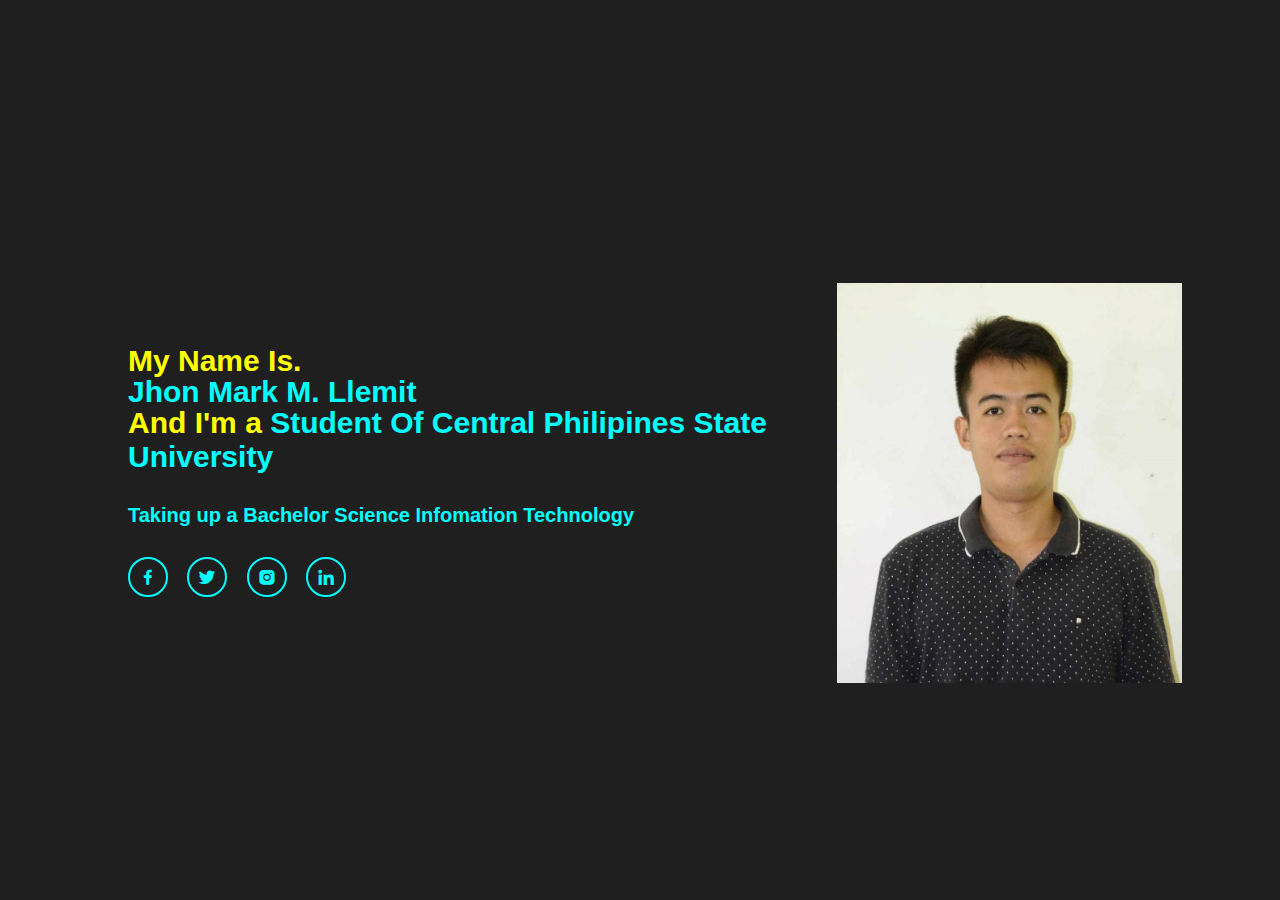
<file: LLEMIT/index.html>
<!DOCTYPE html>
<html lang="en">
<head>
    <meta charset="UTF-8">
    <meta name="viewport" content="width=device-width, initial-scale=1.0">
    <title>Document</title>
    <link href='https://unpkg.com/boxicons@2.1.4/css/boxicons.min.css' rel='stylesheet'>
    <link rel="stylesheet" href="style.css">
</head>
<body>
    <!--header design-->
    <header class="header">
        <a href="#"class="logo">My Profile</a>
    

    <nav class="navbar">
        <a href="#"  class="active"><b>Educational</b></a>
        <a href="about.html" class="active" ><b>About</b></a>
       
    </nav>
    </header>
 
    <section class="home">
        <div class="home-content">
            <h3>My Name Is.</h3>
            <h1>Jhon Mark M. Llemit </h1>
            <h3>And I'm a <span>Student Of Central Philipines State University</span></h3>
            <p>Taking up a Bachelor Science Infomation Technology</p>

            <div class="social-media">
                <a href="#"><i class='bx bxl-facebook'></i></a>
                <a href="#"><i class='bx bxl-twitter'></i></a>
                <a href="#"><i class='bx bxl-instagram-alt'></i></a>
                <a href="#"><i class='bx bxl-linkedin'></i></a>

            </div>

        </div>
          <div class="home.jpeg">
            <img src="home.jpeg" width="100%" height="400vh"> 

          </div>
    </section>



</body>
</html>
</file>
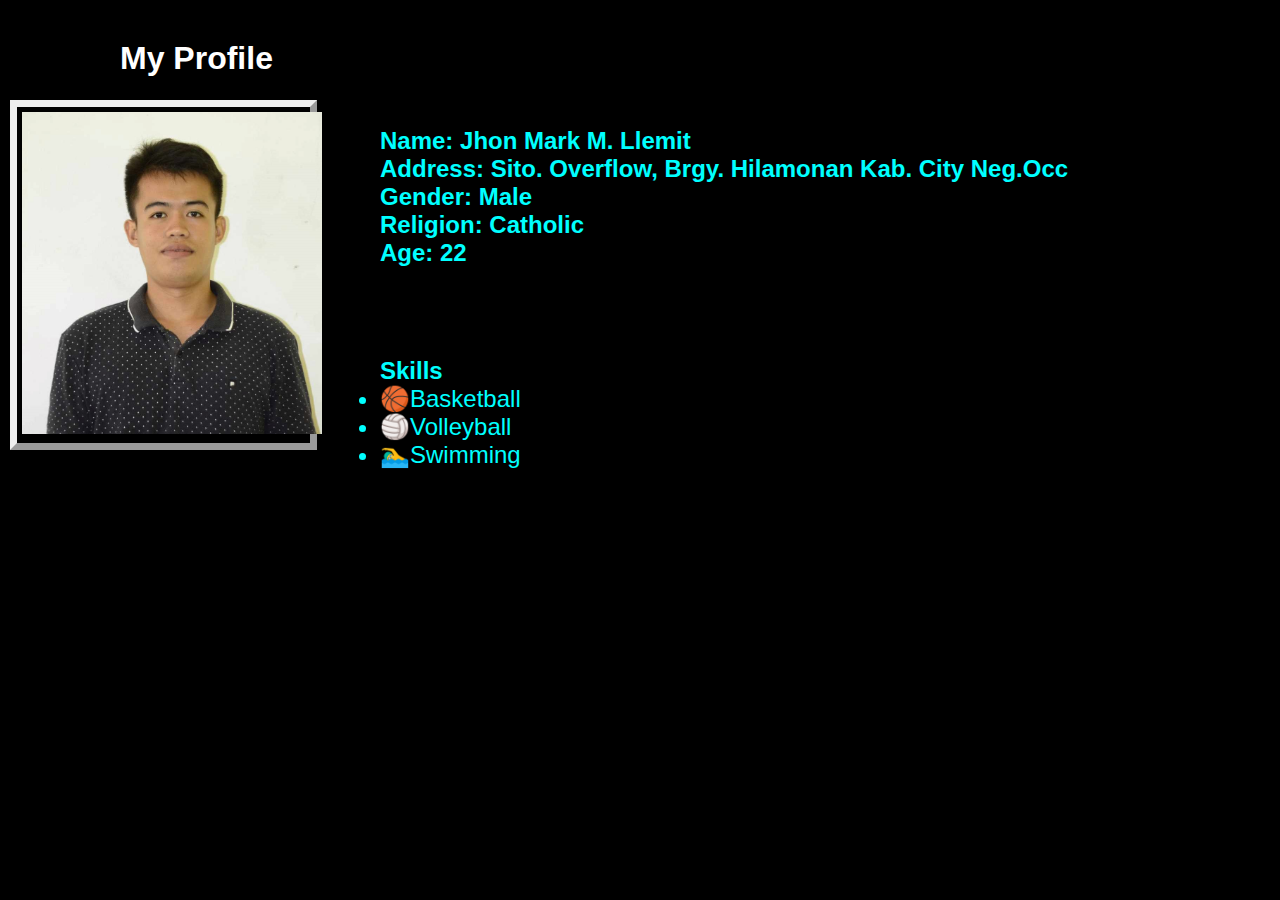
<file: LLEMIT/about.html>
<!DOCTYPE html>
<html lang="en">
<head>
    <meta charset="UTF-8">
    <meta name="viewport" content="width=device-width, initial-scale=1.0">
    <title>About</title>


</head>
<body style="background-color: black;">
    <a href="index.html" target="_self"></a>
    <link rel="stylesheet" href="style.css">
    

    
    <div class=container>
        <aside class="leftside">
                <img src="home.jpeg" width="300px" height="10%">
        </aside>
        <aside class="main">
            <h1> My Profile </h1>

        </aside>
        <main class="content">
            <h1>Name: Jhon Mark M. Llemit</h1>
            <h1>Address: Sito. Overflow, Brgy. Hilamonan Kab. City Neg.Occ </h1>
            <h1>Gender: Male</h1>
            <h1>Religion: Catholic</h1>
            <h1>Age: 22</h1>

            <div class="div">
                <hi><b>Skills</b></hi>

                <table>
                    <ul>
                        <li>🏀Basketball</li>
                        <li>🏐Volleyball</li>
                        <li>🏊‍♂️Swimming</li>
                    </ul>
                </table>

            </div>


        </main>
             
        

    </div>


</body>
</html>
</file>
<file: LLEMIT/style.css>
*{
    margin: 0;
    padding: 0;
    box-sizing: border-box;
    font-family: 'Poppins',sans-serif;
    scrollbar-width: none;
}
body{
    background: #1f1f1f;
    color: white;
}

.header{
    position: fixed;
    top: 0;
    left: 0;
    width: 100%;
    padding: 20px 10%;
    background: transparent;
    display: flex;
    justify-content: space-between;
    align-items: center;
    z-index: 100;
}

.logo{
    font-size: 25px;
    color: white;
    text-decoration: none;
    font-weight: 600;
    cursor: default;
    opacity: 0;
    animation: slideRight 1s ease forwards;
}

.navbar a {
        font-size: 18px;
        color: white;
        text-decoration: none;
        font-weight: 500;
        margin-left: 35px;
        transition: .3s;
        opacity: 0;
        margin-top: 300px;
        animation: slideTop .5s ease forwards;
        animation-delay: calc(.2s * var(--i));
}

.navbar a:hover,
.navbar a.active {
     color: aqua;
}

.home {
   position: relative;
   width: 100%;
   height: 100vh;
   display: flex;
   justify-content: space-between;
   align-items: center;
   padding: 70px 10% 0;
}

.home-content h1 {
    font-size: 30px;
    font-weight: 700;
    color: aqua;
    margin: -3px 0;
    
}
.home-content h3 span {
    color: aqua;
}

.home-content h3 {
    font-size: 30px;
    font-weight: 700;
    color: yellow;
    animation-delay: .7s;
}
.home-content p{
    font-size: 20px;
    font-weight: 700;
    color: aqua;
    max-width: -2px 0;
}


.home-content h3:nth-of-type(2) {
    margin-bottom: 30px;
    animation: slideTop 1s ease forwards;
    animation-delay: .7s;
}

.home img {
    margin-left: 30px;
    
    
}

.social-media a {
       display: inline-flex;
       justify-content: center;
       align-items: center;
       width: 40px;
       height: 40px;
       background: transparent;
       border: 2px solid aqua;
       border-radius: 50%;
       font-size: 20px;
       color: aqua;
       text-decoration: none;
       margin: 30px 15px 30px 0;
       transition: .5s ease;
}
.social-media a:hover {
    background: aqua;
    box-shadow: 0 0 20px aqua;
}


/* KEYFRAMES ANIMATION */
@keyframes slideRight {
        0%{
            transform: translate(-100px);
            opacity: 0;
        }
        100%{
            transform: translate(0);
            opacity: 1;
        }
    }

    @keyframes slideTop {
        0%{
            transform: translate(100px);
            opacity: 0;
        }
        100%{
            transform: translate(0);
            opacity: 1;
        }
    }
/*about*/

.main {
  margin-top: 10px;
  margin-left: 120px;
  position: relative;
  bottom: 420px;

   


}

.leftside{
    margin-top: 100px;
    margin-left: 10px;
    width: 24%;
    margin-right: 600px;
    margin-right: 50px;
    padding: 5px;
    border: 7px;
    border-style: outset;
    
    
    
    

}

.content h1 {
   margin-left:380px;
   bottom: 370px;
   font-size: x-large;
   position: relative;
   
}

.content h1 {
    color: aqua;
}

.div{
    margin-left: 380px;
    bottom: 280px;
    font-size: x-large;
    position: relative;
    color: aqua;
}
</file>
